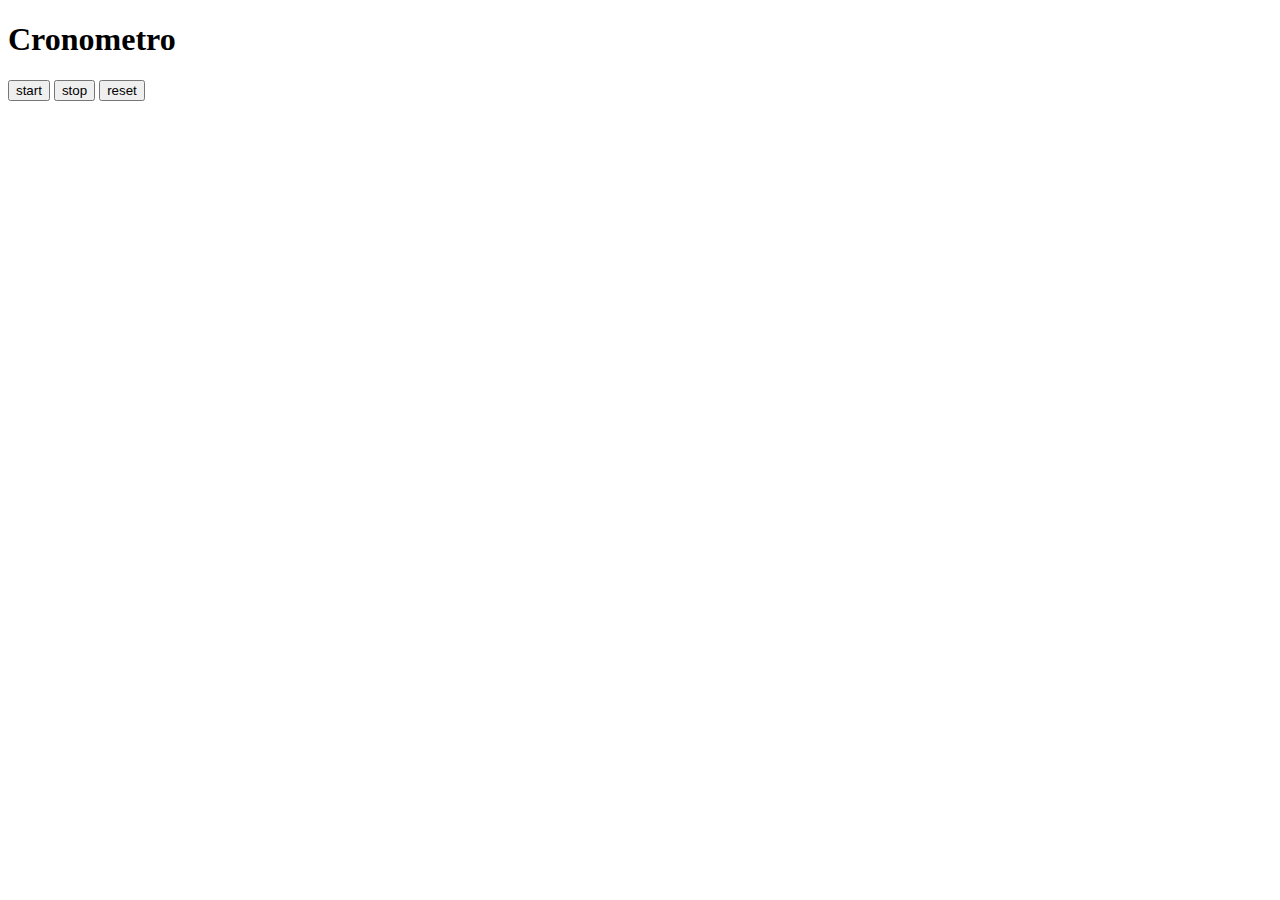
<file: crono-snack/index.html>
<!DOCTYPE html>
<html lang="it">
<head>
    <meta charset="UTF-8">
    <meta name="viewport" content="width=device-width, initial-scale=1.0">
    <title>crono-snack</title>
</head>
<body>

    <h1>Cronometro</h1>

    <div class="button-container">
        <button id="start">start</button>
        <button id="stop">stop</button>
        <button id="reset">reset</button>
    </div>
    <div class="text-container">
        <h2>
            <span id="seconds"></span>
        </h2>
    </div>

    <script src="./js/script.js"></script>
</body>
</html>
</file>
